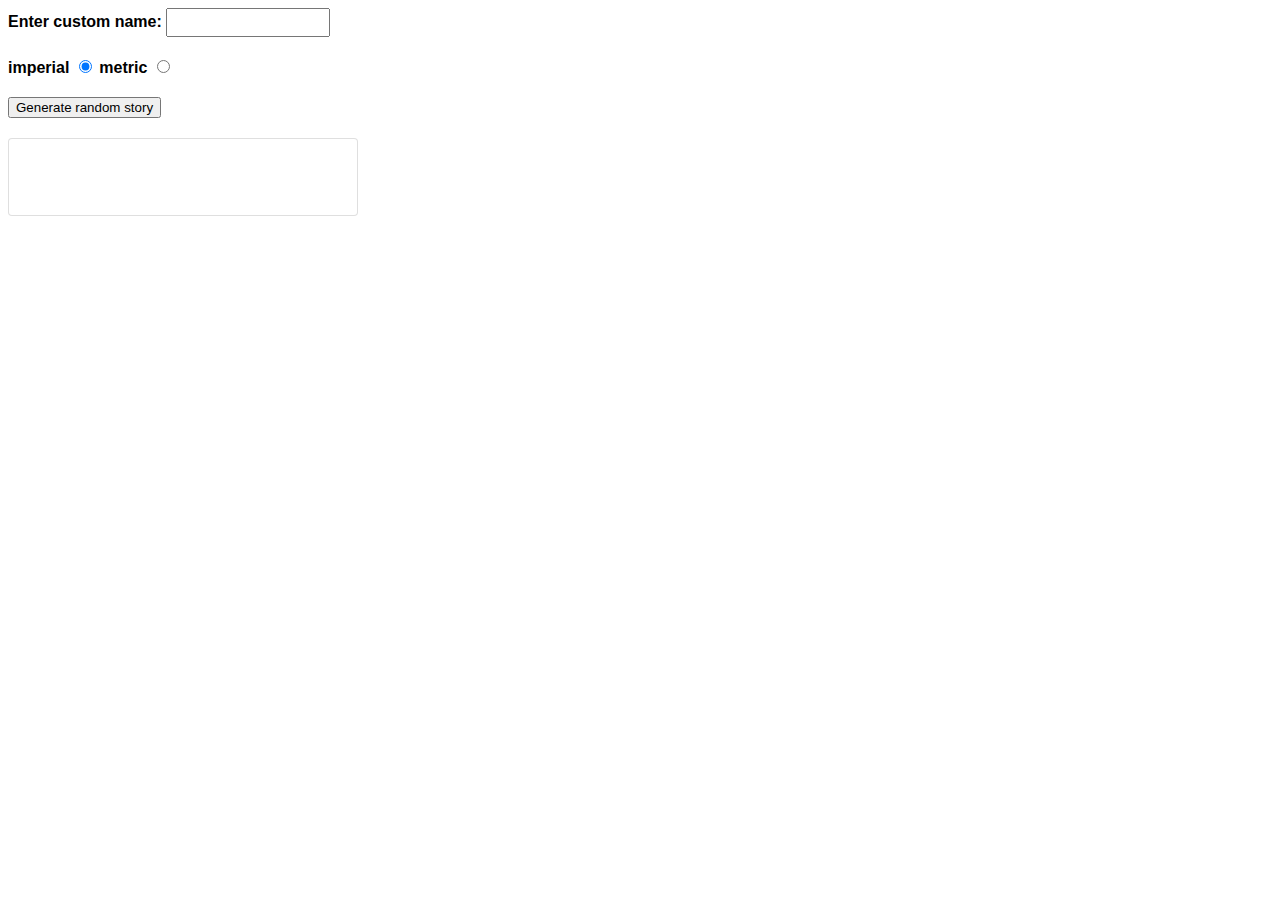
<file: index.html>
<!DOCTYPE html>
<html>
<head>
    <meta charset="utf-8" />
    <meta name="viewport" content="width=device-width, initial-scale=1.0" />
    <title>Lab 3 | COMP1073 Client-Side JavaScript</title>
	<link href="css/styles.css" rel="stylesheet" />
</head>

  <body>
    <div>
      <label for="customname">Enter custom name:</label>
      <input id="customname" type="text" placeholder="">
    </div>
    <div>
	  <label for="imperial">imperial</label>
	  <input id="imperial" type="radio" name="units" value="imperial" checked>
	  <label for="metric">metric</label>
	  <input id="metric" type="radio" name="units" value="metric">
    </div>
    <div>
      <button class="randomize">Generate random story</button>
    </div>
    <!-- This lab based on the excellent assessment challenge at https://developer.mozilla.org/en-US/docs/Learn/JavaScript/First_steps/Silly_story_generator -->
    <div class="card">
      <div class="card-body">
        <p class="story"></p>
      </div>
    </div>
    <script src="js/silly-story.js"></script>
  </body>
</html>
</file>
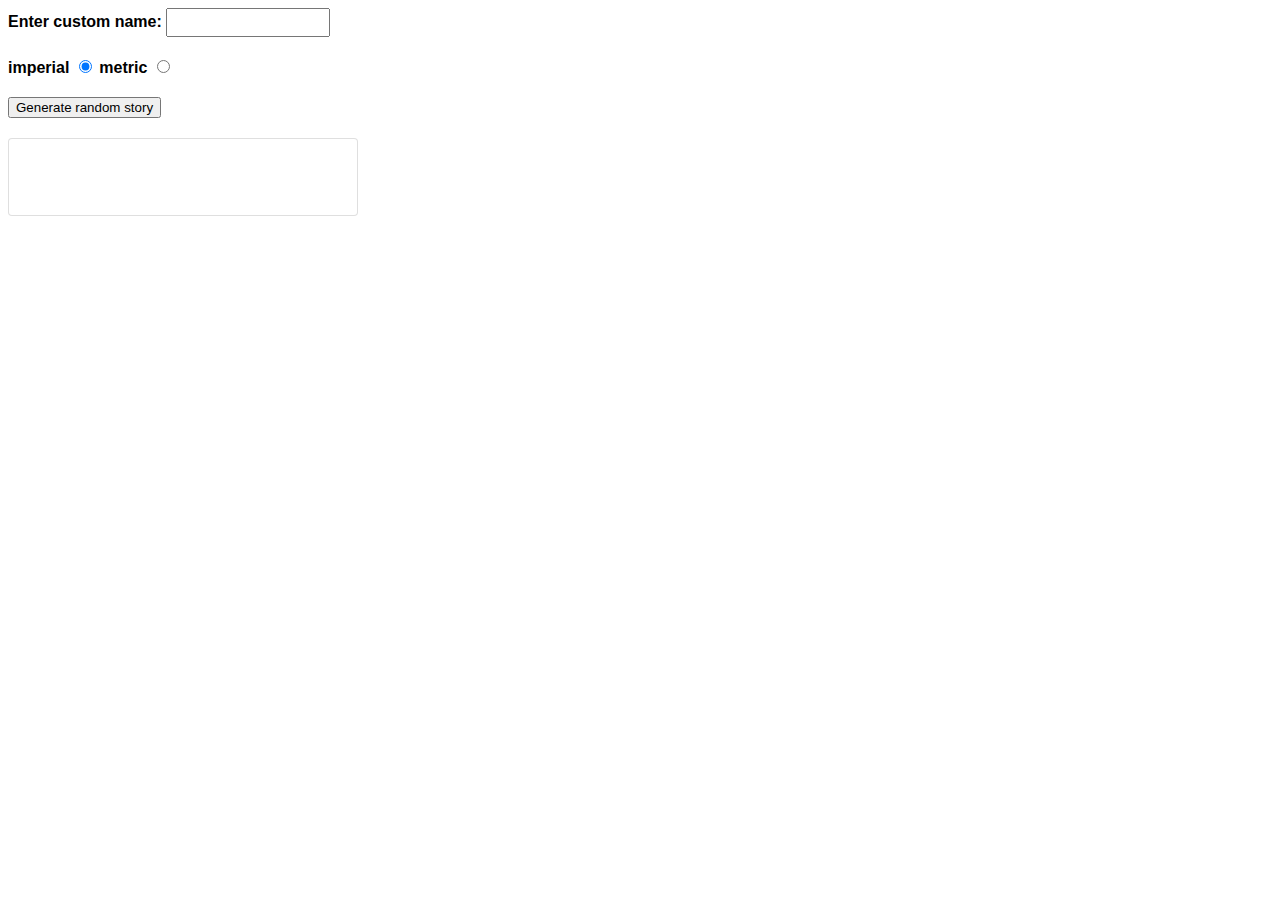
<file: lab-3.html>
<!DOCTYPE html>
<html>
<head>
    <meta charset="utf-8" />
    <meta name="viewport" content="width=device-width, initial-scale=1.0" />
    <title>Lab 3 | COMP1073 Client-Side JavaScript</title>
	<link href="css/styles.css" rel="stylesheet" />
</head>

  <body>
    <div>
      <label for="customname">Enter custom name:</label>
      <input id="customname" type="text" placeholder="">
    </div>
    <div>
	  <label for="imperial">imperial</label>
	  <input id="imperial" type="radio" name="units" value="imperial" checked>
	  <label for="metric">metric</label>
	  <input id="metric" type="radio" name="units" value="metric">
    </div>
    <div>
      <button class="randomize">Generate random story</button>
    </div>
    <!-- This lab based on the excellent assessment challenge at https://developer.mozilla.org/en-US/docs/Learn/JavaScript/First_steps/Silly_story_generator -->
    <div class="card">
      <div class="card-body">
        <p class="story"></p>
      </div>
    </div>
    <script src="js/silly-story.js"></script>
  </body>
</html>
</file>
<file: css/styles.css>
@charset "utf-8";

body {
	font-family: helvetica, sans-serif;
	width: 350px;
}

label {
	font-weight: bold;  
}

div {
	padding-bottom: 20px;
}

input[type="text"] {
	padding: 5px;
	width: 150px;
}

.card-body{
	-ms-flex: 1 1 auto;
	flex: 1 1 auto;
	padding: 1.25rem;
}

.card{
	position: relative;
	display: -ms-flexbox;
	display: flex;
	-ms-flex-direction: column;
	flex-direction: column;
	min-width: 0;
	word-wrap: break-word;
	background-color: #fff;
	background-clip: border-box;
	border: 1px solid rgba(0,0,0,.125);
	border-radius: .25rem;
}
</file>
